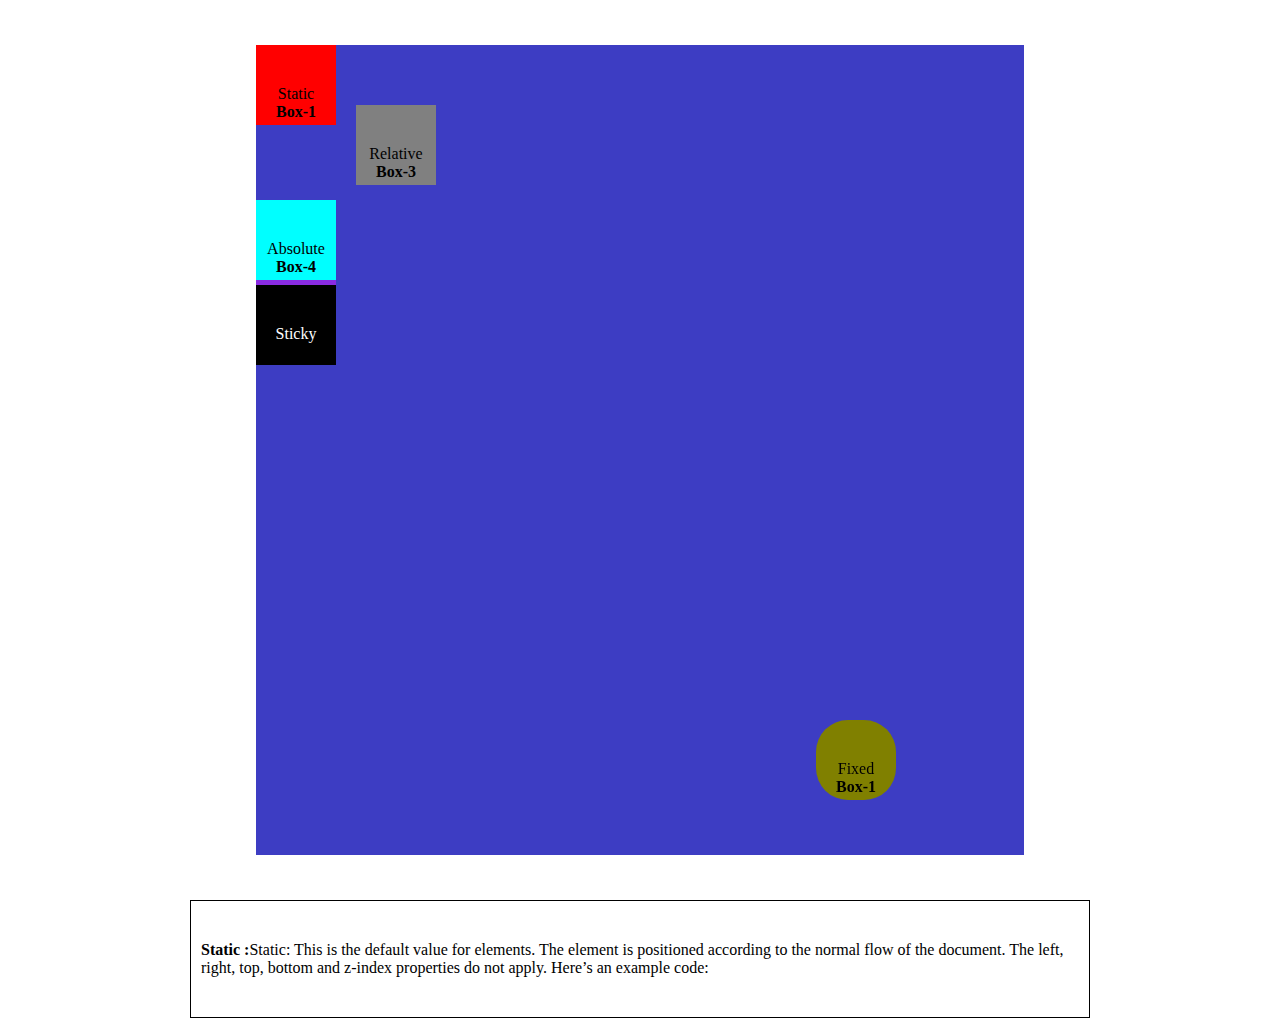
<file: CodingQuestion-1/index.html>
<!DOCTYPE html>
<html lang="en">
<head>
  <meta charset="UTF-8">
  <meta name="viewport" content="width=device-width, initial-scale=1.0">
  <title>Question_1</title>
  <link rel="stylesheet" href="./style.css">
</head>
<body>
  <!-- Q.1  Explain all the CSS positions(static, fixed, sticky, relative, absolute) with one code example each -->
<div class="wrapper">
  <div class="container">
    <div class="box box1">Static<br><span>Box-1</span></div>
    <div class="box box2">Fixed<br><span>Box-1</span></div>
    <div class="box box3">Relative<br><span>Box-3</span></div>
    <div class="box box4">Absolute<br><span>Box-4</span></div>  
    <div class="box box5"><br><span></span></div>
    <div class="box box6">Sticky</div>
  </div>
</div>
 <main class="main-section">
  <!-- static -->
 <div>
  <p><strong>Static :</strong>Static: This is the default value for elements. The element is positioned according to the normal flow of the document. The left, right, top, bottom and z-index properties do not apply. Here’s an example code:</p>
 </div> 

 <!-- <div class="sticky">
  <p><strong>Sticky :</strong>Sticky: The element is positioned based on the user’s scroll position. It is positioned relative until a given offset position is met in the viewport - then it “sticks” in place (like position:fixed). Here’s an example code:</p>
 </div> -->
</main>
</body>
</html>
</file>
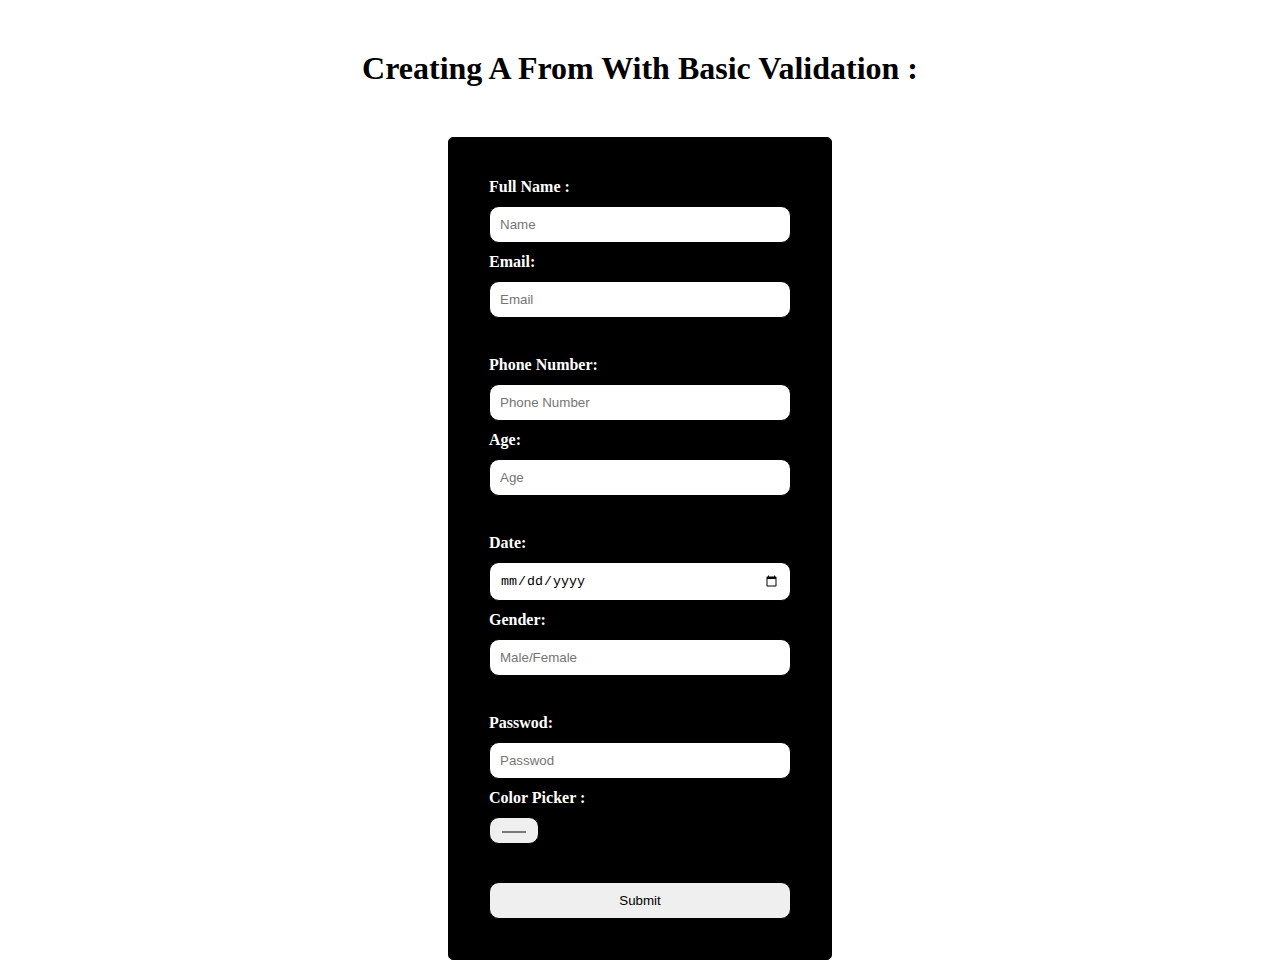
<file: CodingQuestion-2/index.html>
<!DOCTYPE html>
<html lang="en">
<head>
  <meta charset="UTF-8">
  <meta name="viewport" content="width=device-width, initial-scale=1.0">
  <title>Coding_Question-2</title>
  <link rel="stylesheet" href="./style.css">
</head>
<body>
<!-- Q.3 2. Create a form with basic validation (name, email, phone number, password, age, gender, date, color picker) -->
<h1>Creating a from with basic validation :</h1>
<main class="main-section">
  <form action="">
    <label class="label" for="Name">Full Name :</label>
    <input  type="text" name="user" id="Name" placeholder="Name">
    <label class="label" for="mail">Email:</label>
    <input type="email" name="user" id="mail" placeholder="Email"><br>
    <label class="label" for="num">Phone Number:</label>
    <input type="number" id="num" name="user" placeholder="Phone Number">
    <label class="label" for="age">Age:</label>
    <input type="number" name="" id="age" placeholder="Age"><br>
    <label class="label" for="date">Date:</label>
    <input type="date" name="user" id="date" placeholder="Date">
    <label class="label" for="gen">Gender:</label>
    <input type="text" name="user" id="gen" placeholder="Male/Female"><br/>
    <label class="label" for="pass">Passwod:</label>
    <input type="password" name="user" id="pass" placeholder="Passwod">
    <label class="label" for="colo">Color Picker :</label>
    <input type="color" name="user" id="colo"><br/>
    <button class="btn" type="submit">Submit</button>
  </form>
</main>
</body>
</html>
</file>
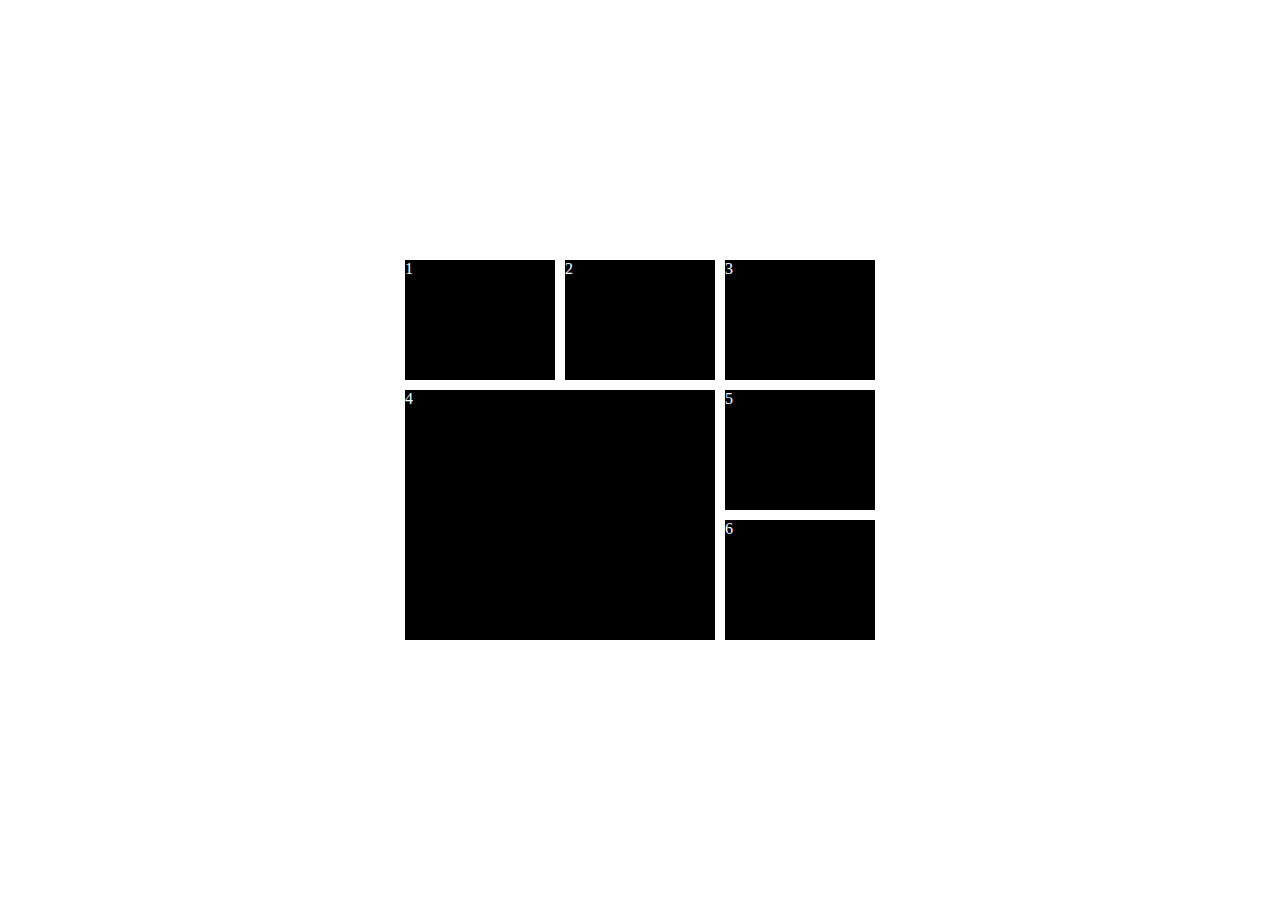
<file: gridGallary/index.html>
<!DOCTYPE html>
<html lang="en">
<head>
  <meta charset="UTF-8">
  <meta name="viewport" content="width=device-width, initial-scale=1.0">
  <title>Gallary Frame </title>
  <link rel="stylesheet" href="./style.css">
</head>
<body>
  <div class="container">
    <div class="box box1">1</div>
    <div class="box box2">2</div>
    <div class="box box3">3</div>
    <div class="box box4">4</div>
    <div class="box box5">5</div>
    <div class="box box6">6</div>
  </div>
</body>
</html>
</file>
<file: CodingQuestion-1/style.css>
/*  if you want to add font link than you can add it from the google font   */

/* Universal selector */
*{
   margin: 0;
   padding: 0;
   box-sizing: border-box;
}
/* body{
   width: 100vw;
   height: 100vh;
   display: flex;
   justify-content: center;
   align-items: center;
   
}  */
.wrapper{
  width: 100vw;
  height: 100vh;
  display: flex;
   justify-content: center;
   align-items: center;
}
.container
{
  width:60% ;
  height: 90%;
  background-color: rgb(61, 61, 195);
} 
.box{
   width: 80px;
   height: 80px;
   text-align: center;
   padding: 40px 0 ;
} 
.box1{
   background-color: red;
   position: static;
   top: 0;
    
} 
span{
   font-weight: 900;
}
.box2{
   background: olive;
   position: fixed;
   bottom: 100px;
   right: 30%;
   border-radius: 40%;
}
    
.box3
{
   background: gray;
   position: relative;
   left: 100px;
   top: -20px;
} 
.box4
{
   background-color: cyan;
   position: absolute;
   top: 200px;

   
   
}
.box5
{
   background-color: blueviolet;
  
} 
.box6{
   
  background-color: black;
  color: white;
  position: sticky;
  top: 0;
} 
.main-section{
   width: 900px;
   border: 1px solid black;
   margin: 0 auto;
   padding: 40px 10px;
 
}
</file>
<file: CodingQuestion-2/style.css>
*{
  margin: 0;
  padding: 0;
  box-sizing: border-box;
}
body{
   width: 100vw;
   height: 100vh;

} 
.main-section{
   
  width: 30%;
  border: 1px solid black;
  margin: 0 auto;
  padding: 40px 40px;
  border-radius: 5px ;
  background-color: black;
 
} 
h1{
   text-transform: capitalize;
   text-align: center;
   margin: 50px ;
} 
 
/* form{
   display: flex;
   flex-direction: column;
} */ 
.main-section label{
  font-family: 'Times New Roman', Times, serif;
  font-weight: 900;
  color: white; 
} 
input{
   /* margin-top: 10px; */
   padding: 10px;
   border-radius: 10px;
   border: 0.5px solid black;
} 
form{
  display: flex;
   gap: 10px;
  flex-direction: column;
  background-color: black;
  color: white;
} 
.btn{
   padding: 10px;
   border-radius: 10px;
   border: 0.5px solid black;
} 
.btn:hover{
   background-color: aqua;
}
</file>
<file: gridGallary/style.css>
*{
  margin: 0;
  padding: 0;
  box-sizing: border-box;
} 
body{
   width: 100vw;
   height: 100vh;
   display: flex;
   justify-content: center;
   align-items: center;
}

.container{
   
   margin: 100px  auto;
   display: grid;
   grid-template-columns: repeat(3,150px);
   grid-template-rows: repeat(3,120px) ;
   grid-gap: 10px;
} 
.box{
   color: white;
  background-color: black;
} 
/* .box1{
   grid-row-start: 1;
   grid-row-end: 3;
   grid-column-start: 1;
   grid-column-end:3;
   background-color: black;
}   */
/* .box2{
   background: red;
   grid-row-start: 1;
   grid-row-end: 3;
   grid-column-start: 3;
   grid-column-end:6;
}  */
/* .box3{
  background-color: black;
}  */
.box4{
   grid-row-start: 2;
   grid-row-end: 4;
   grid-column-start:1 ;
   grid-column-end: 3;
} 
.box6{
   grid-column-start:3 ;
   grid-column-end:4 ;
}
</file>
